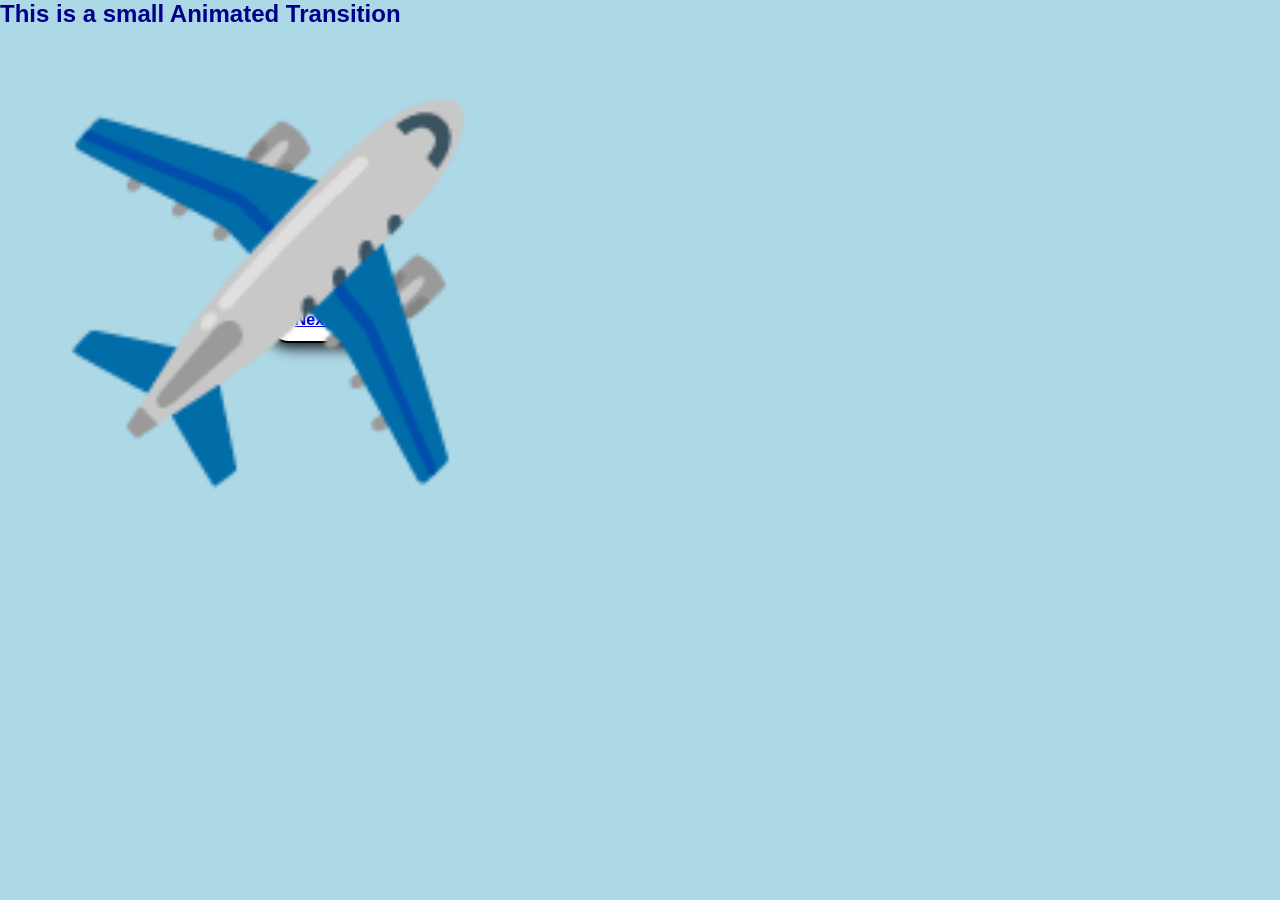
<file: Frontend/Index.html>
<!DOCTYPE html>
<html>

<head>
  <meta charset="UTF-8">
  <meta name="viewport" content="width=device-width, initial-scale=1">
  <title>First Page</title>
  <link rel="stylesheet" href="styles.css"
</head>

<body>
  <section id="Page1" class= "Page">
  <h1>This is a small Animated Transition</h1>
  <nav>
    <button Id="btn1" class="btn"><h4><a href="NewPage.html">Next page</a></h4></button>
  </nav>
  <div id="Airplane">✈️</div>
  </section>
  <script src="script.js"></script>
</body>

</html>
</file>
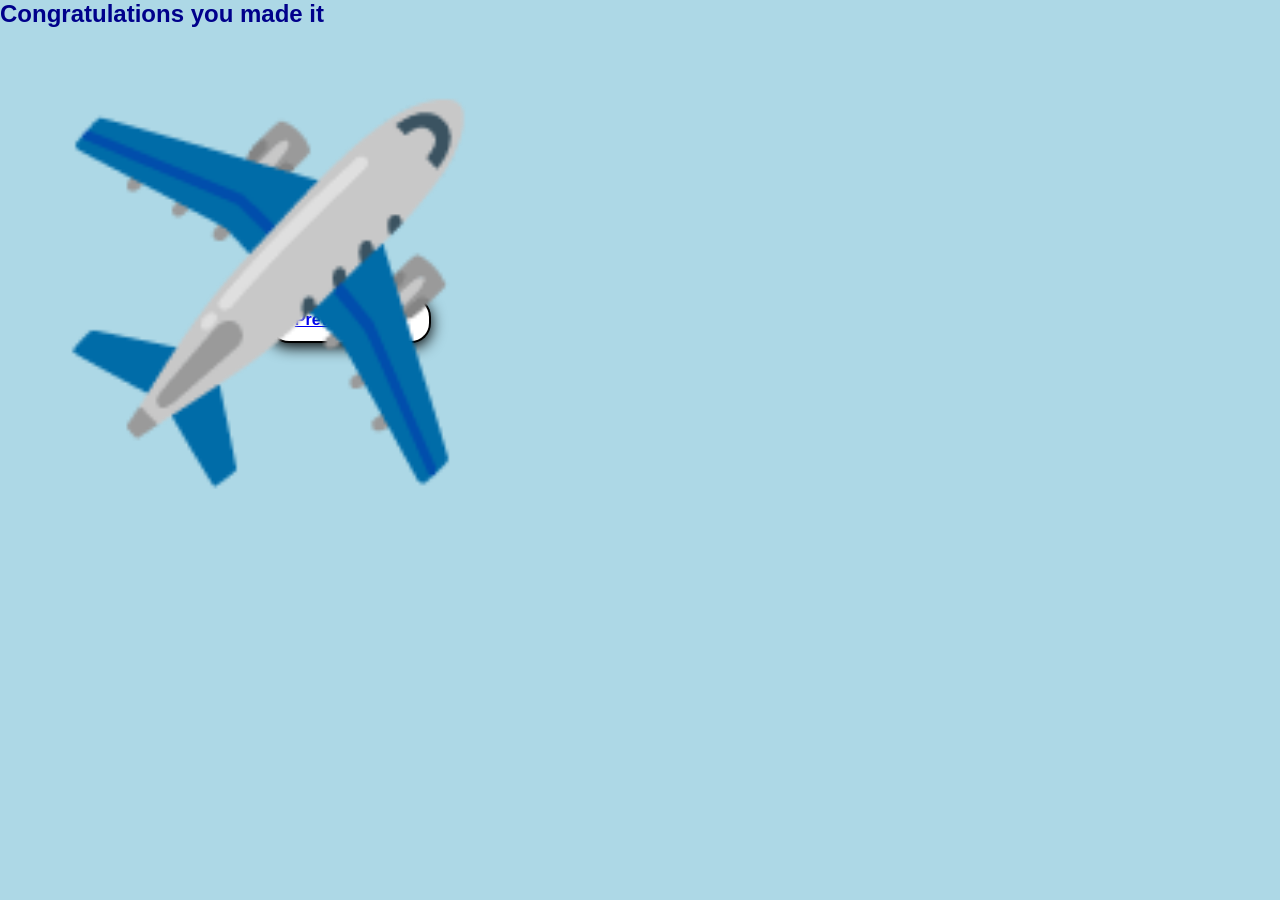
<file: Frontend/NewPage.html>
<!DOCTYPE html>
<html>

<head>
  <meta charset="UTF-8">
  <meta name="viewport" content="width=device-width, initial-scale=1">
  <title>Next page</title>
  <link rel="stylesheet" href="styles.css"
</head>

<body>
  <section id="Page2" class="Page">
  <h1>Congratulations you made it</h1>
  <nav>
    <button id="btn2" class="btn"><h4><a href="Index.html">Previous Page</a></h4></button>
  </nav>
  <div id="Airplane">✈️</div>
  </section>
  <script src="script.js"></script>
</body>

</html>
</file>
<file: Frontend/styles.css>
body {
  color: darkblue;
  font-family: Arial, Helvetica, sans-serif;
  overflow: hidden;
  background: lightblue ;
}

* {
  margin:0 ;
  padding:0 ;
  box-sizing: border-box;
}

.page {
  display: flex;
  width: 100vw;
  height: 100d  vh;
  justify-content: center;
  align-items: center;
  text-align: center;
}

.btn {
  padding: 12px 24px;
  font-size: 1rem;
  font-weight: bolder;
  background: white;
  border-radius: 20px;
  cursor: pointer;
  box-shadow: 0px 4px 15px;
  transform: 0.2s ease;
  margin: 21%;
}

.btn:hover {
  transform: scale(1.5);
}

#Airplane {
  position: fixed;
  top: 10%;
  left: 50px;
  font-size: 350px;
  z-index: 999;
  pointer-events: none;
}

.fly-active{
  animation: flyAcross 2s cubic-bezier(0.25, 1, 0.5, 1);
}

@keyframes flyAcross {
  0% {
    transform: translateX(0), rotate(0deg);
  }
  
  50% {
    transform: translateX(calc(100vw + 75px)) scale(1.2) rotate(-0.5deg);
  }
  
  100% {
    transform: translateX(calc(150vw + 300px)) scale(1) rotate(0deg) ;
  }
}
</file>
